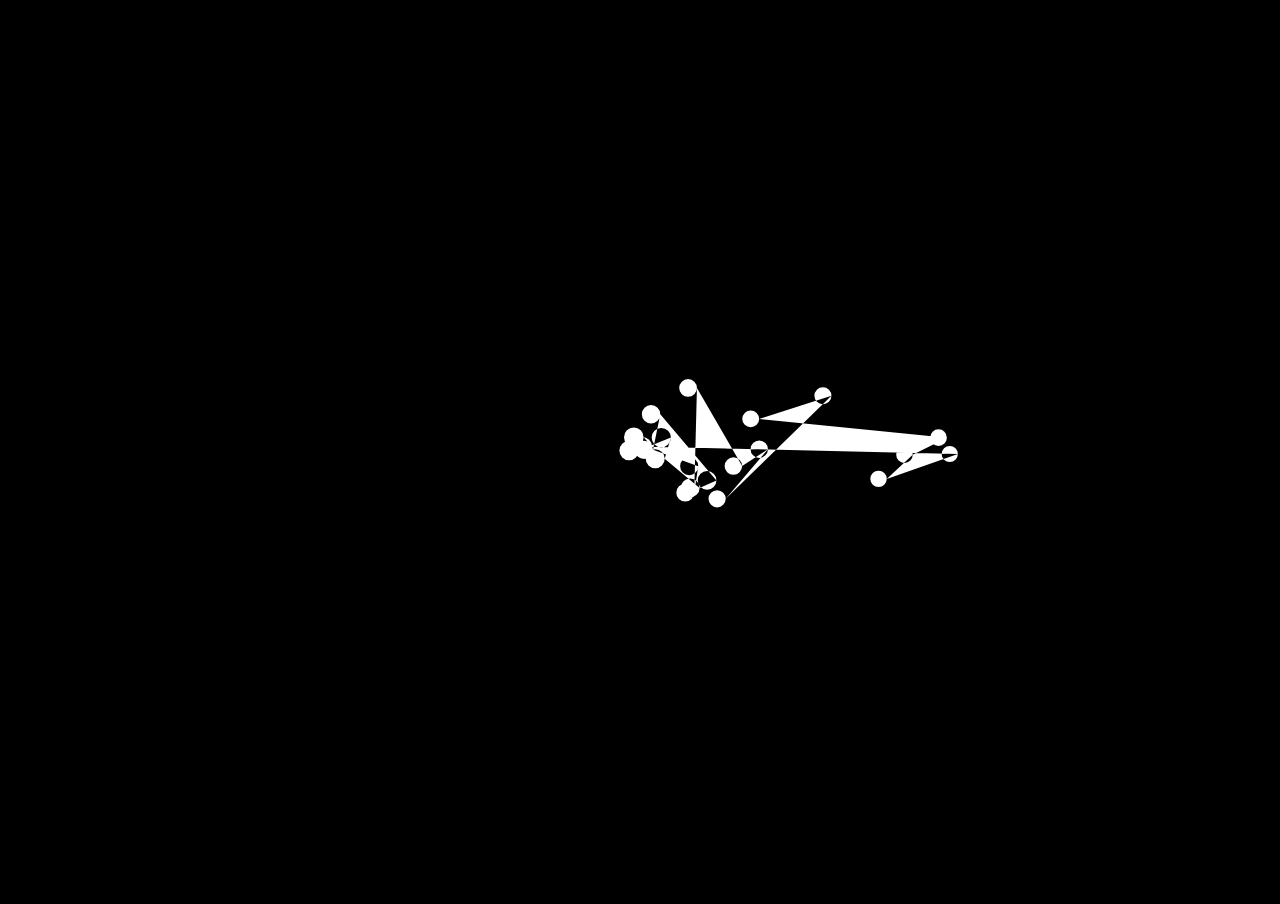
<file: live/live0.html>
<!DOCTYPE HTML>
<html lang="en"> 
<meta charset="utf-8"> 
    <head>
    <title> Particles!</title>
    <style type="text/css"> 
        body { 
            background-color:black; 
            margin:0px; 
            overflow : hidden; 
        }
        </style> 
    </head>
    
    <body>
        <script>

var canvas = document.createElement('canvas'); 
document.body.appendChild(canvas); 
canvas.width = window.innerWidth; 
canvas.height = window.innerHeight; 

var c = canvas.getContext('2d'); 

var SCALE = 10;
c.transform(SCALE, 0, 0, -SCALE, canvas.width / 2, canvas.height / 2);
c.fillStyle = 'white';


var particles = []; 

setInterval(loop, 1000/30); 

var timeBefore = Date.now();

function loop() {

    var time = Date.now();
    var deltaTime = (time - timeBefore) / 1000;
    timeBefore = time;

    regenerateParticles();
    applyGravity(deltaTime);
    integrate(deltaTime);
    fadeOutParticles();
    render();
}

function render() {
    c.clearRect(-canvas.width / 2,-canvas.height / 2,canvas.width, canvas.height);

    c.beginPath();

    for(var i=0; i<particles.length; i++){ 
        p = particles[i];
        c.arc(p.x,p.y,p.radius, 0, Math.PI * 2);
    }

    c.fill();

}

function regenerateParticles() {
    while(particles.length>200) particles.shift();

    for(var i = 0; i<1; i++) { 
        particles.push({

            x: 0,
            y: 0,

            xVel:(Math.random() - 0.5) * 40,
            yVel:(Math.random() - 0.5) * 40,

            radius: 1

        });
    }
}

function integrate(deltaTime) {
    for(var i=0, p; i<particles.length; i++){ 
        p = particles[i];
        p.x+=p.xVel * deltaTime; 
        p.y+=p.yVel * deltaTime;
    }
}

function fadeOutParticles() {
     for(var i=0; i<particles.length; i++){ 
        particles[i].radius*=0.99; 
    }   
}

var GRAVITY = 119.81;

function applyGravity(deltaTime) {
     for(var i=0; i<particles.length; i++){ 
        particles[i].yVel -= GRAVITY * deltaTime;
    }   
}

function applyGravity(deltaTime) {
    for(var i=0; i<particles.length; i++){ 

        p = particles[i];

        var distance = Math.sqrt(p.x * p.x + p.y * p.y);

        if (distance > 0) {

            var normalizedDisplacement = {
                x: p.x / distance,
                y: p.y / distance
            };

            var gravity = {
                x: -normalizedDisplacement.x * GRAVITY,
                y: -normalizedDisplacement.y * GRAVITY
            };

            p.xVel += gravity.x * deltaTime;
            p.yVel += gravity.y * deltaTime;

        }

    };
}


function applyGravity(deltaTime) {

    // GRAVITY = Math.sin(Date.now() / 500) * 50;

    for(var i=0; i<particles.length; i++){ 

        p = particles[i];

        var d = { // displacement
            x: p.x - 20,
            y: p.y - 0
        }

        var distance = Math.sqrt(d.x * d.x + d.y * d.y);

        if (distance > 0) {

            var normalizedDisplacement = {
                x: d.x / distance,
                y: d.y / distance
            };

            var gravity = {
                x: -normalizedDisplacement.x * GRAVITY,
                y: -normalizedDisplacement.y * GRAVITY
            };

            p.xVel += gravity.x * deltaTime;
            p.yVel += gravity.y * deltaTime;

        }

    };
}

        </script>           
    </body>
    
</html>
</file>
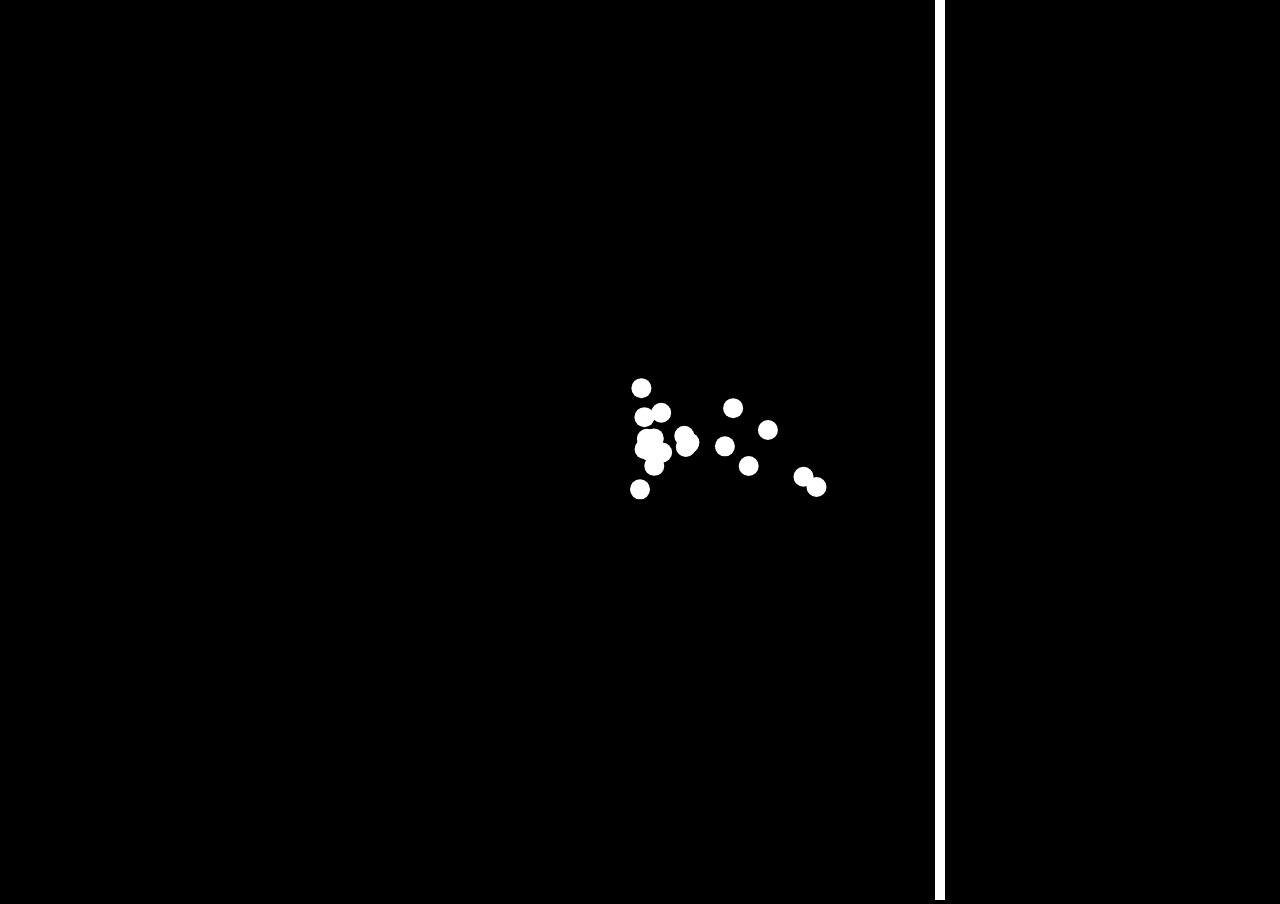
<file: live/live1.html>
<!DOCTYPE HTML>
<html lang="en"> 
<meta charset="utf-8"> 
    <head>
    <title> Particles!</title>
    <style type="text/css"> 
        body { 
            background-color:black; 
            margin:0px; 
            overflow : hidden; 
        }
        </style> 
    </head>
    
    <body>
        <script>

var canvas = document.createElement('canvas'); 
document.body.appendChild(canvas); 
canvas.width = window.innerWidth; 
canvas.height = window.innerHeight; 

var c = canvas.getContext('2d'); 

var SCALE = 10;
c.transform(SCALE, 0, 0, -SCALE, canvas.width / 2, canvas.height / 2);


var particles = []; 

setInterval(loop, 1000/30); 


var previousTime = Date.now();

function loop() { 

    var time = Date.now();
    var deltaTime = (time - previousTime) / 1000;
    previousTime = time;

    regenerateParticles(deltaTime);
    //applyGravity(deltaTime);
    collide();
    integrate(deltaTime);
    // fadeOut(deltaTime);
    render(deltaTime);

}


function regenerateParticles(deltaTime) {
    while(particles.length>200) particles.shift(); 

    for(var i = 0; i<1; i++) { 
        particles.push({
            x : 0, 
            y: 0, 
            
            xVel: (Math.random()) * 40, 
            yVel: (Math.random() - 0.5) * 20, 
            
            radius : 1,

            // fillStyle: Math.round(Math.random()) ? 'white' : 'yellow',
            fillStyle: 'white'
        });
    }
}
function integrate(deltaTime) {
    particles.forEach(function (p) {
        p.x+=p.xVel * deltaTime; 
        p.y+=p.yVel * deltaTime;
    });
}
function fadeOut(deltaTime) {
    particles.forEach(function (p) {
        p.radius*=0.99;
    });
}

c.strokeStyle = 'white';

function render(deltaTime) {
    c.clearRect(-canvas.width / 2,-canvas.height / 2,canvas.width, canvas.height); 

    c.beginPath();
    c.moveTo(30, canvas.height / 2);
    c.lineTo(30, -canvas.height);
    c.stroke();

    particles.forEach(function (p) {
        c.fillStyle = p.fillStyle || 'white';
        c.beginPath();
        c.arc(p.x,p.y,p.radius,0, Math.PI * 2); 
        c.fill();
    });
}

var GRAVITY = 119.81;

function applyGravity (deltaTime) {

    particles.forEach(function (p) {

        var displacement = {
            x: p.x - 20,
            y: p.y - 0
        };

        var distance = Math.sqrt(displacement.x * displacement.x + displacement.y * displacement.y);

        if (distance > 0) {

            var normalizedDisplacement = {
                x: displacement.x / distance,
                y: displacement.y / distance
            };

            var gravity = {
                x: -normalizedDisplacement.x * GRAVITY,
                y: -normalizedDisplacement.y * GRAVITY
            };

            p.xVel += gravity.x * deltaTime;
            p.yVel += gravity.y * deltaTime;

        }

    });

}

function collide(deltaTime) {

    particles.forEach(function (p) {

        if (p.x > 30) {

            if (p.xVel > 0) {

                p.xVel *= -1;

                p.fillStyle = 'yellow';

            }

        }

    })

}

        </script>           
    </body>
    
    
</html>
</file>
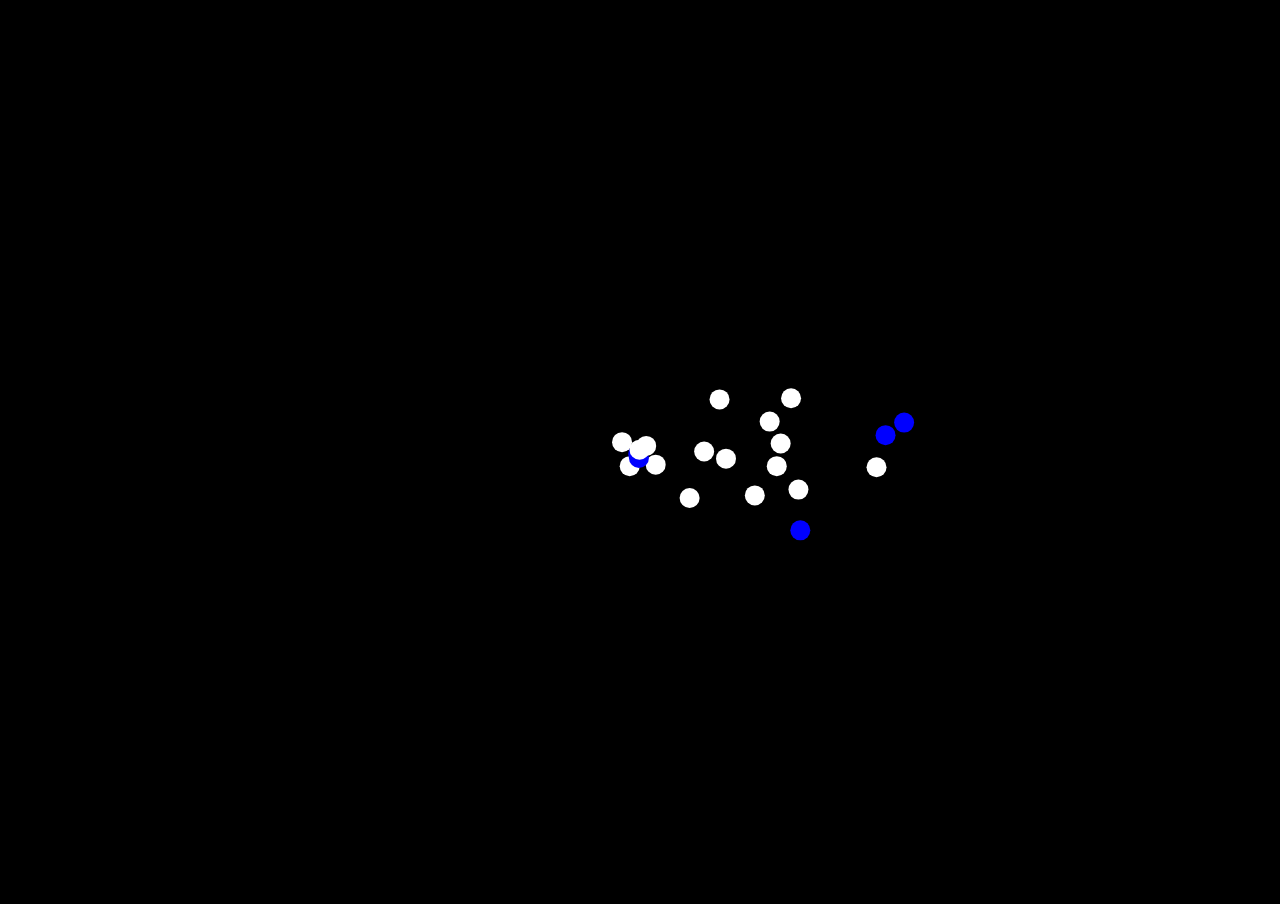
<file: live/live2.html>
<!DOCTYPE HTML>
<html lang="en"> 
<meta charset="utf-8"> 
    <head>
    <title> Particles!</title>
    <style type="text/css"> 
        body { 
            background-color:black; 
            margin:0px; 
            overflow : hidden; 
        }
        </style> 
    </head>
    
    <body>
        <script>

var canvas = document.createElement('canvas'); 
document.body.appendChild(canvas); 
canvas.width = window.innerWidth; 
canvas.height = window.innerHeight; 

var c = canvas.getContext('2d'); 

var SCALE = 10;
c.transform(SCALE, 0, 0, -SCALE, canvas.width / 2, canvas.height / 2);
c.fillStyle = 'white';


var particles = []; 

setInterval(loop, 1000/30); 

var timeBefore = Date.now();

function loop() {

    var time = Date.now();
    var deltaTime = (time - timeBefore) / 1000;
    timeBefore = time;

    regenerateParticles();
    applyGravity(deltaTime);
    resolveCollisions(deltaTime);
    integrate(deltaTime);
    // fadeOutParticles();
    render();
}

function render() {
    c.clearRect(-canvas.width / 2,-canvas.height / 2,canvas.width, canvas.height);

    for(var i=0; i<particles.length; i++){ 
        p = particles[i];
        c.fillStyle = p.fillStyle || 'white';
        c.beginPath();
        c.arc(p.x,p.y,p.radius, 0, Math.PI * 2);
        c.fill();
    }

}

function regenerateParticles() {
    while(particles.length>300) return;

    for(var i = 0; i<1; i++) { 
        particles.push({

            x: 0,
            y: 0,

            xVel:(Math.random() - 0.5) * 40,
            yVel:(Math.random() - 0.5) * 40,

            radius: 1

        });
    }
}

function integrate(deltaTime) {
    for(var i=0, p; i<particles.length; i++){ 
        p = particles[i];
        p.x+=p.xVel * deltaTime; 
        p.y+=p.yVel * deltaTime;
    }
}

function fadeOutParticles() {
     for(var i=0; i<particles.length; i++){ 
        particles[i].radius*=0.99; 
    }   
}

var GRAVITY = 119.81;

function applyGravity(deltaTime) {
     for(var i=0; i<particles.length; i++){ 
        particles[i].yVel -= GRAVITY * deltaTime;
    }   
}

function applyGravity(deltaTime) {
    for(var i=0; i<particles.length; i++){ 

        p = particles[i];

        var distance = Math.sqrt(p.x * p.x + p.y * p.y);

        if (distance > 0) {

            var normalizedDisplacement = {
                x: p.x / distance,
                y: p.y / distance
            };

            var gravity = {
                x: -normalizedDisplacement.x * GRAVITY,
                y: -normalizedDisplacement.y * GRAVITY
            };

            p.xVel += gravity.x * deltaTime;
            p.yVel += gravity.y * deltaTime;

        }

    };
}


function applyGravity(deltaTime) {

    // GRAVITY = Math.sin(Date.now() / 500) * 50;

    for(var i=0; i<particles.length; i++){ 

        p = particles[i];

        var d = { // displacement
            x: p.x - 20,
            y: p.y - 0
        }

        var distance = Math.sqrt(d.x * d.x + d.y * d.y);

        if (distance > 0) {

            var normalizedDisplacement = {
                x: d.x / distance,
                y: d.y / distance
            };

            var gravity = {
                x: -normalizedDisplacement.x * GRAVITY,
                y: -normalizedDisplacement.y * GRAVITY
            };

            p.xVel += gravity.x * deltaTime;
            p.yVel += gravity.y * deltaTime;

        }

    };
}

function resolveCollisions() {

    for (var i = 0; i < particles.length - 1; i++) {
        for (var j = i + 1; j < particles.length; j++) {

            var diskA = particles[i];
            var diskB = particles[j];

            // is contact?

            var displacement = {
                x: diskA.x - diskB.x,
                y: diskA.y - diskB.y
            };

            var distance = Math.sqrt(displacement.x * displacement.x + displacement.y * displacement.y);

            var penetration = diskA.radius + diskB.radius - distance;

            if (penetration > 0) {

                // is colliding contact?

                var contactNormal = {
                    x: displacement.x / distance,
                    y: displacement.y / distance
                };

                var closingVelocity = {
                    x: diskA.xVel - diskB.xVel,
                    y: diskA.yVel - diskB.yVel
                };

                var normalVelocity = contactNormal.x * closingVelocity.x + contactNormal.y * closingVelocity.y;

                if (normalVelocity < 0) {
                    diskA.fillStyle = 'blue';
                    diskB.fillStyle = 'blue';

                    // collision response

                    var cor = 0.9;

                    var reflectionVector = {
                        x: (1 + cor) * contactNormal.x * normalVelocity,
                        y: (1 + cor) * contactNormal.y * normalVelocity
                    };

                    diskA.xVel -= reflectionVector.x / 2;
                    diskA.yVel -= reflectionVector.y / 2;

                    diskB.xVel += reflectionVector.x / 2;
                    diskB.yVel += reflectionVector.y / 2;

                } else {
                    diskA.fillStyle = 'white';
                    diskB.fillStyle = 'white';
                }


            }


        }
    }

}

        </script>           
    </body>
    
</html>
</file>
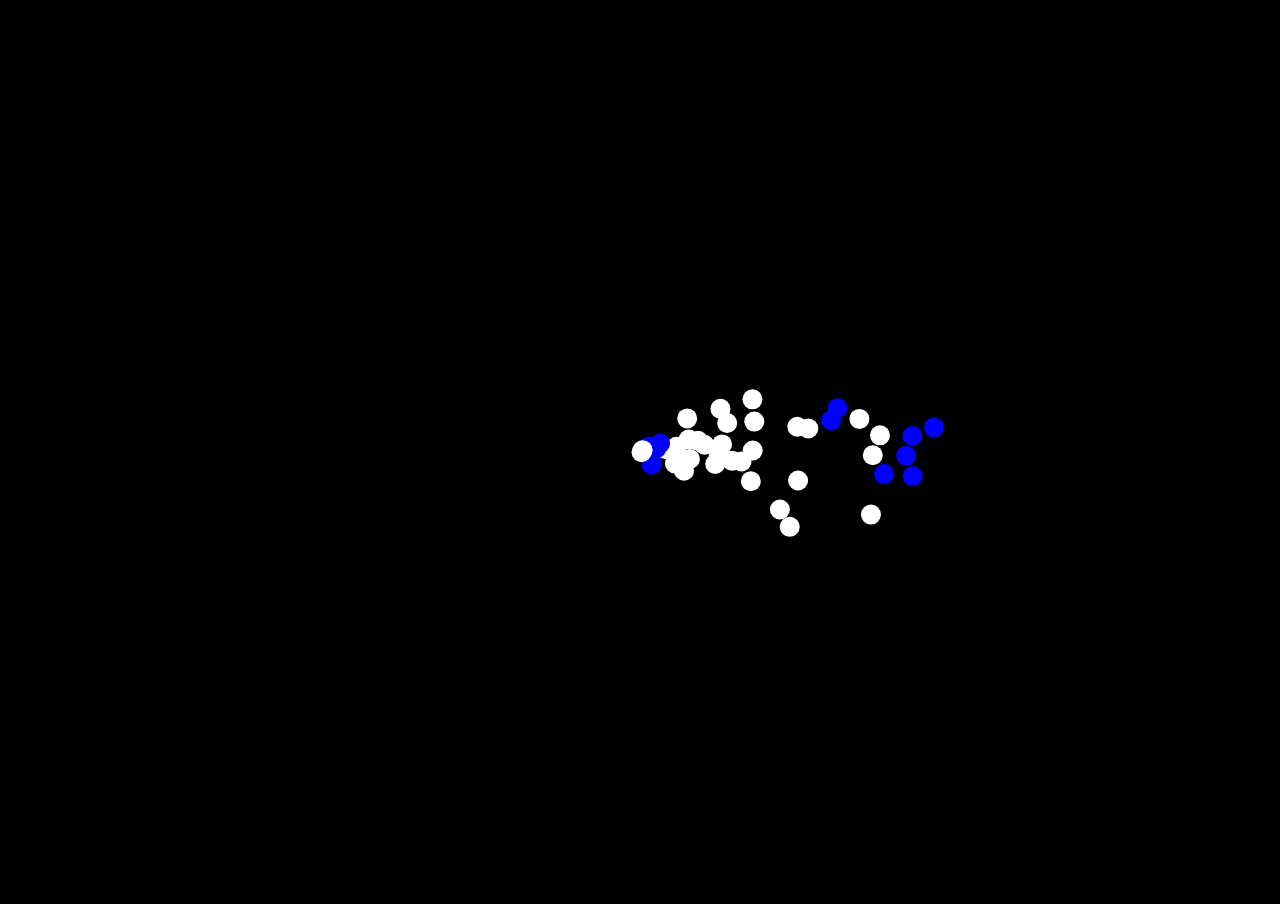
<file: live/live3.html>
<!DOCTYPE HTML>
<html lang="en"> 
<meta charset="utf-8"> 
    <head>
    <title> Particles!</title>
    <style type="text/css"> 
        body { 
            background-color:black; 
            margin:0px; 
            overflow : hidden; 
        }
        </style> 
    </head>
    
    <body>
        <script>

var canvas = document.createElement('canvas'); 
document.body.appendChild(canvas); 
canvas.width = window.innerWidth; 
canvas.height = window.innerHeight; 

var c = canvas.getContext('2d'); 

var SCALE = 10;
c.transform(SCALE, 0, 0, -SCALE, canvas.width / 2, canvas.height / 2);


var particles = []; 

setInterval(loop, 1000/60); 


var previousTime = Date.now();

function loop() { 

    var time = Date.now();
    var deltaTime = (time - previousTime) / 1000;
    previousTime = time;

    regenerateParticles(deltaTime);
    applyGravity(deltaTime);
    collide();
    integrate(deltaTime);
    // fadeOut(deltaTime);
    render(deltaTime);

}


function regenerateParticles(deltaTime) {
    while(particles.length>300) return; 

    for(var i = 0; i<1; i++) { 
        particles.push({
            x : 0, 
            y: 0, 
            
            xVel: (Math.random()) * 40, 
            yVel: (Math.random() - 0.5) * 20, 
            
            radius : 1,

            // fillStyle: Math.round(Math.random()) ? 'white' : 'yellow',
            fillStyle: 'white'
        });
    }
}
function integrate(deltaTime) {
    particles.forEach(function (p) {
        p.x+=p.xVel * deltaTime; 
        p.y+=p.yVel * deltaTime;
    });
}
function fadeOut(deltaTime) {
    particles.forEach(function (p) {
        p.radius*=0.99;
    });
}

c.strokeStyle = 'white';

function render(deltaTime) {
    c.clearRect(-canvas.width / 2,-canvas.height / 2,canvas.width, canvas.height); 

    // c.beginPath();
    // c.moveTo(30, canvas.height / 2);
    // c.lineTo(30, -canvas.height);
    // c.stroke();

    particles.forEach(function (p) {
        c.fillStyle = p.fillStyle || 'white';
        c.beginPath();
        c.arc(p.x,p.y,p.radius,0, Math.PI * 2); 
        c.fill();
    });
}

var GRAVITY = 59.81;

function applyGravity (deltaTime) {

    particles.forEach(function (p) {

        var displacement = {
            x: p.x - 20,
            y: p.y - 0
        };

        var distance = Math.sqrt(displacement.x * displacement.x + displacement.y * displacement.y);

        if (distance > 0) {

            var normalizedDisplacement = {
                x: displacement.x / distance,
                y: displacement.y / distance
            };

            var gravity = {
                x: -normalizedDisplacement.x * GRAVITY,
                y: -normalizedDisplacement.y * GRAVITY
            };

            p.xVel += gravity.x * deltaTime;
            p.yVel += gravity.y * deltaTime;

        }

    });

}

// particles.push({
//     x: 0, y: 0,
//     xVel: 10, yVel: 0,
//     radius: 5,
//     fillStyle: 'white'
// })


// particles.push({
//     x: 30, y: 0,
//     xVel: 0, yVel: 0,
//     radius: 5,
//     fillStyle: 'white'
// })


function collide(deltaTime) {

    for (var i = 0; i < particles.length - 1; i++) {
        for (var j = i + 1; j < particles.length; j++) {

            var diskA = particles[i];
            var diskB = particles[j];


            // check penetration

            var displacement = {
                x: diskA.x - diskB.x,
                y: diskA.y - diskB.y
            };

            var distance = Math.sqrt(displacement.x * displacement.x + displacement.y * displacement.y);

            var penetration = diskA.radius + diskB.radius - distance;

            if (penetration > 0) {

                // check if colliding

                var contactNormal = {
                    x: displacement.x / distance,
                    y: displacement.y / distance
                };

                var closingVelocity = {
                    x: diskA.xVel - diskB.xVel,
                    y: diskA.yVel - diskB.yVel
                };

                var normalVelocity = contactNormal.x * closingVelocity.x + contactNormal.y * closingVelocity.y;

                if (normalVelocity < 0) {

                    diskA.fillStyle = 'blue';
                    diskB.fillStyle = 'blue';


                    // resolve collision

                    var cor = 0.98;

                    var reflectionVector = {
                        x: (1 + cor) * contactNormal.x * normalVelocity,
                        y: (1 + cor) * contactNormal.y * normalVelocity
                    };

                    diskA.xVel -= reflectionVector.x / 2;
                    diskA.yVel -= reflectionVector.y / 2;

                    diskB.xVel += reflectionVector.x / 2;
                    diskB.yVel += reflectionVector.y / 2;

                } else {

                diskA.fillStyle = 'white';
                diskB.fillStyle = 'white';

                }

            }

        }
    }

}

        </script>           
    </body>
    
    
</html>
</file>
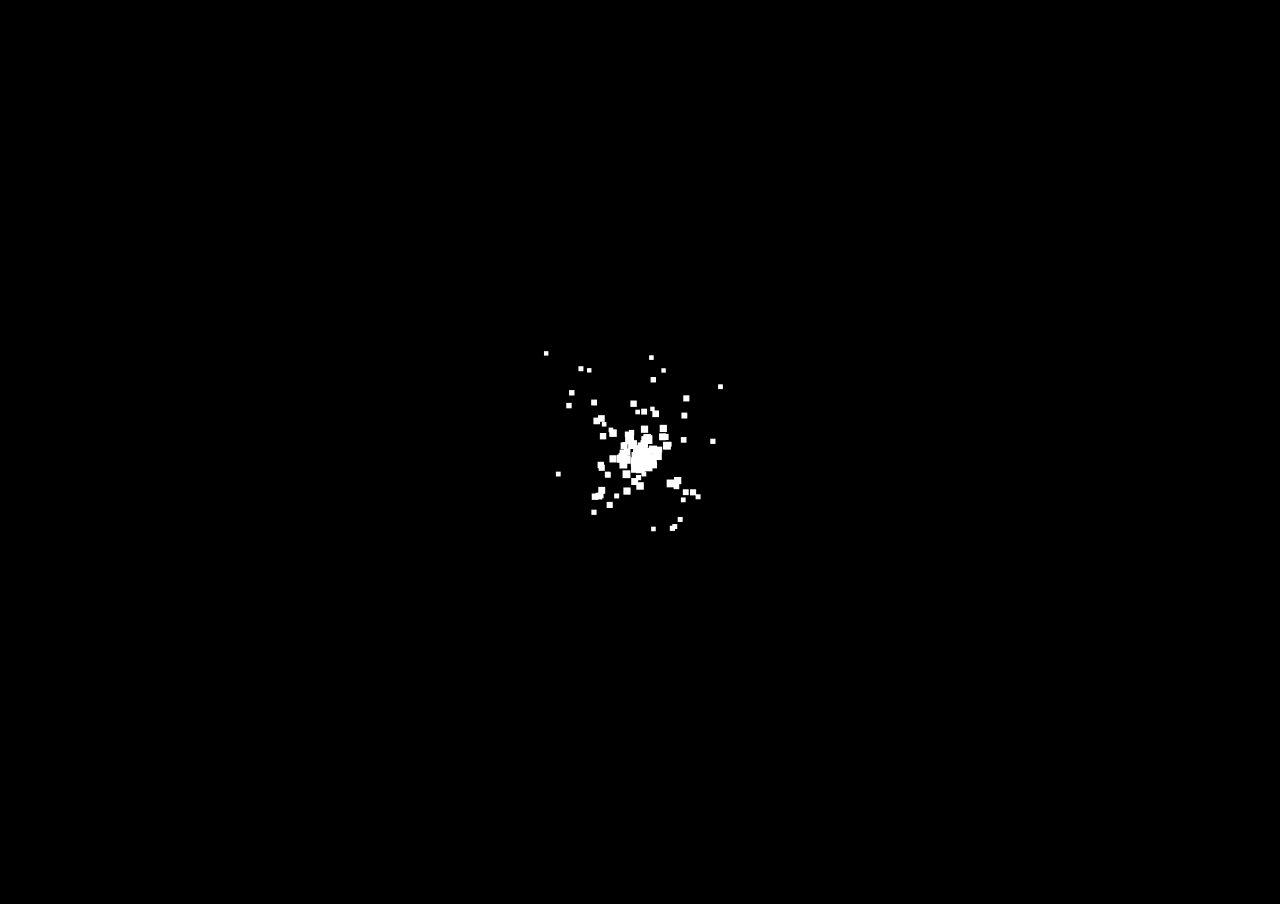
<file: live/Particles0.html>
<!DOCTYPE HTML>
<html lang="en"> 
<meta charset="utf-8"> 
	<head>
	<title> Particles!</title>
	<style type="text/css"> 
		body { 
			background-color:black; 
			margin:0px; 
			overflow : hidden; 
		}
		</style> 
	</head>
	
	<body>
		<script>

var canvas = document.createElement('canvas'); 
document.body.appendChild(canvas); 
canvas.width = window.innerWidth; 
canvas.height = window.innerHeight; 

var c = canvas.getContext('2d'); 
var particles = []; 

setInterval(loop, 1000/30); 

function loop() { 
	c.clearRect(0,0,canvas.width, canvas.height); 
	for(var i = 0; i<5; i++) { 
		var p = {x : canvas.width/2, y:canvas.height/2, xVel:Math.random()*10 -5, yVel:Math.random()*10-5, size : 10};
			particles.push(p);
	}
	while(particles.length>200) particles.shift(); 

 
	for(var i=0; i<particles.length; i++){ 
		p = particles[i];
		c.fillStyle = 'white';
		c.fillRect(p.x,p.y,p.size,p.size); 
		p.x+=p.xVel; 
		p.y+=p.yVel;
		
		p.size*=0.96; 
	
	}	
}		


		</script>			
	</body>
	
	
</html>
</file>
